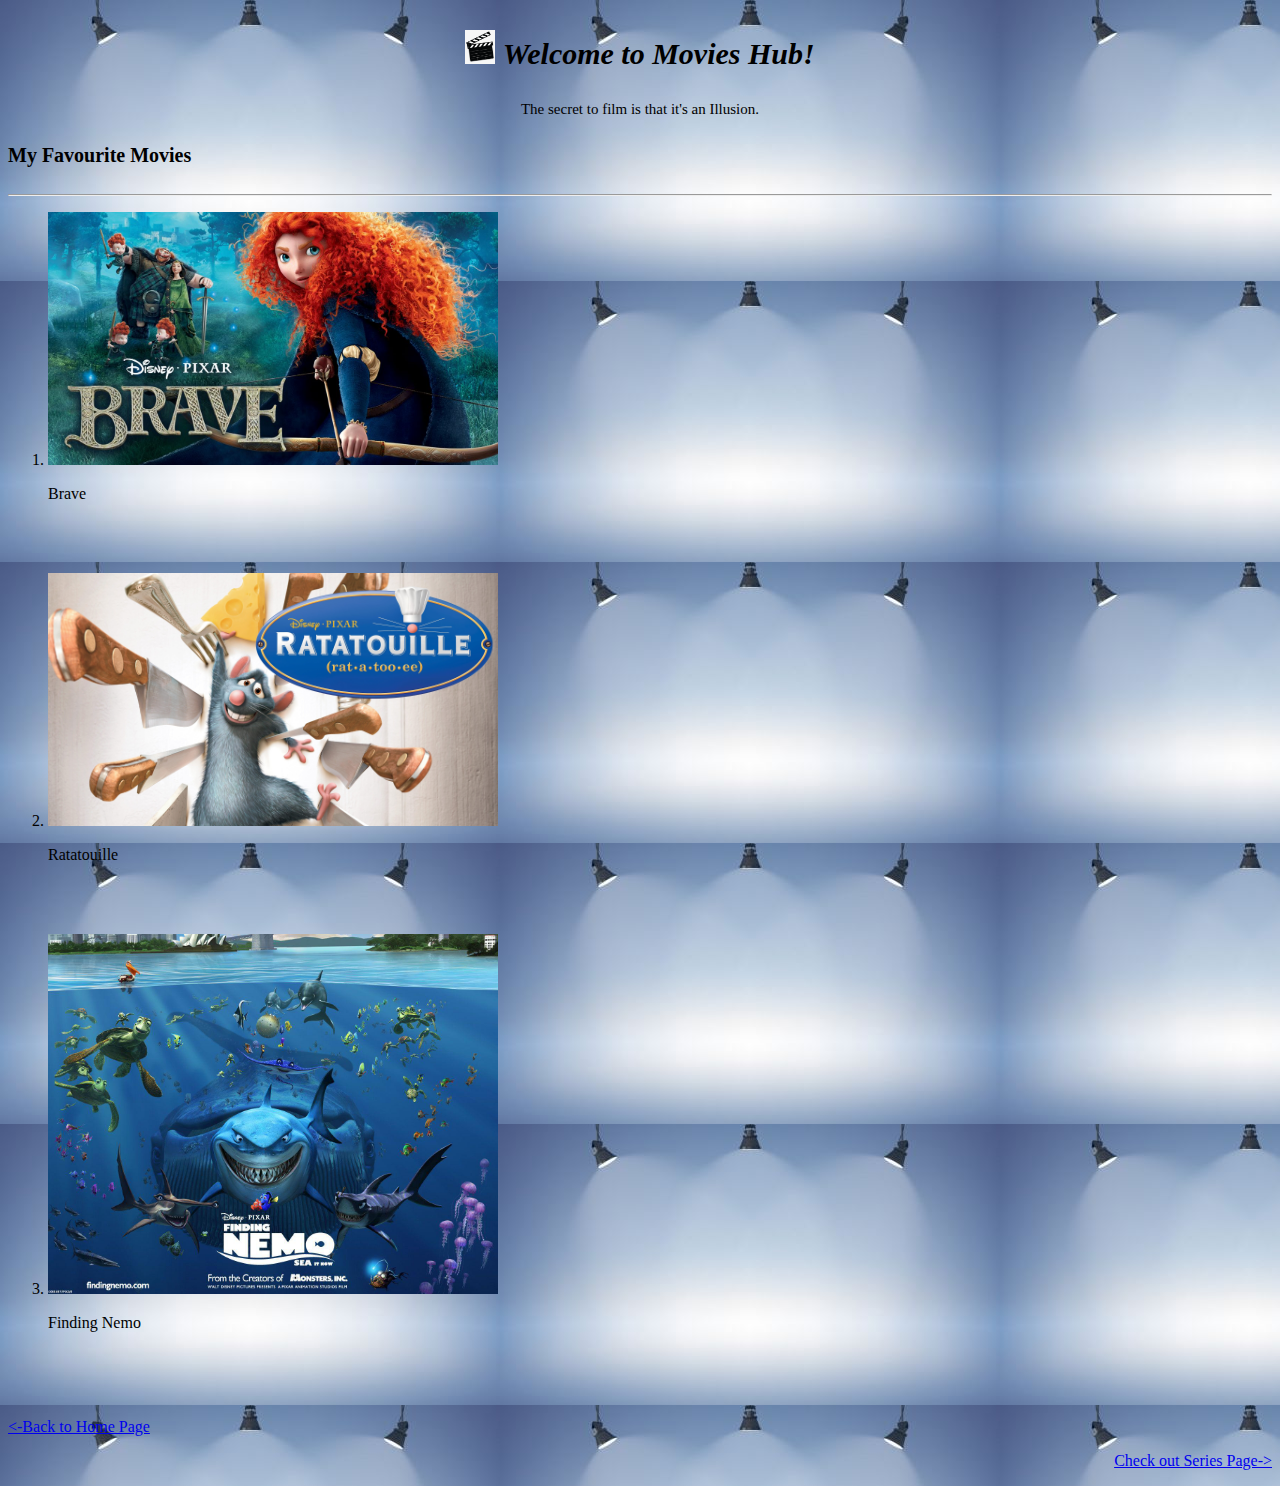
<file: movies.html>
<!DOCTYPE html>
<html>
	<head>
		<title>moviespage</title>
	</head>

	<body style="background-color:#D5F5E3; background-image:url('images/mbg.jpg');">
		
		<p style="font-size:30px; font-family:Consolas; text-align:center;">
		<img src="images/logo.png" width=30px" />
		<b><em>Welcome to Movies Hub!</b></em></p>

		<p style="font-size:15px; font-family:Consolas; text-align:center;">
		The secret to film is that it's an Illusion.
		</P>

		<h4 style="font-family:Consolas; font-size:20px;">My Favourite Movies</h4>
		<hr />

		<ol>

		<li>	
			<a href="https://www.imdb.com/title/tt1217209/?ref_=nv_sr_srsg_0">
			<img src="images/brave.jpg" width="450px" />
			</a>
			<p style="font-family:Consolas;">Brave</p><br />
			<br /><br />
		</li>

		<li>
			<a href="https://www.imdb.com/title/tt0382932/">
			<img src="images/rata.jpg" width="450px" />
			</a>
			<p style="font-family:Consolas;">Ratatouille</p><br />
			<br /><br />
		</li>

		<li>
			<a href="https://www.imdb.com/title/tt0266543/?ref_=nv_sr_srsg_0">
			<img src="images/fnemo.jpg" width="450px" />
			</a>
			<p style="font-family:Consolas;">Finding Nemo</p><br />
			<br /><br />
		</li>
		</ol>
		
		<a href="index.html" style="font-family:Consolas;"><-Back to Home Page</a>
		<p style="text-align:right;"><a href="series.html" style="font-family:Consolas;">Check out Series Page-></a></P>
		
		

	</body>

</html>
</file>
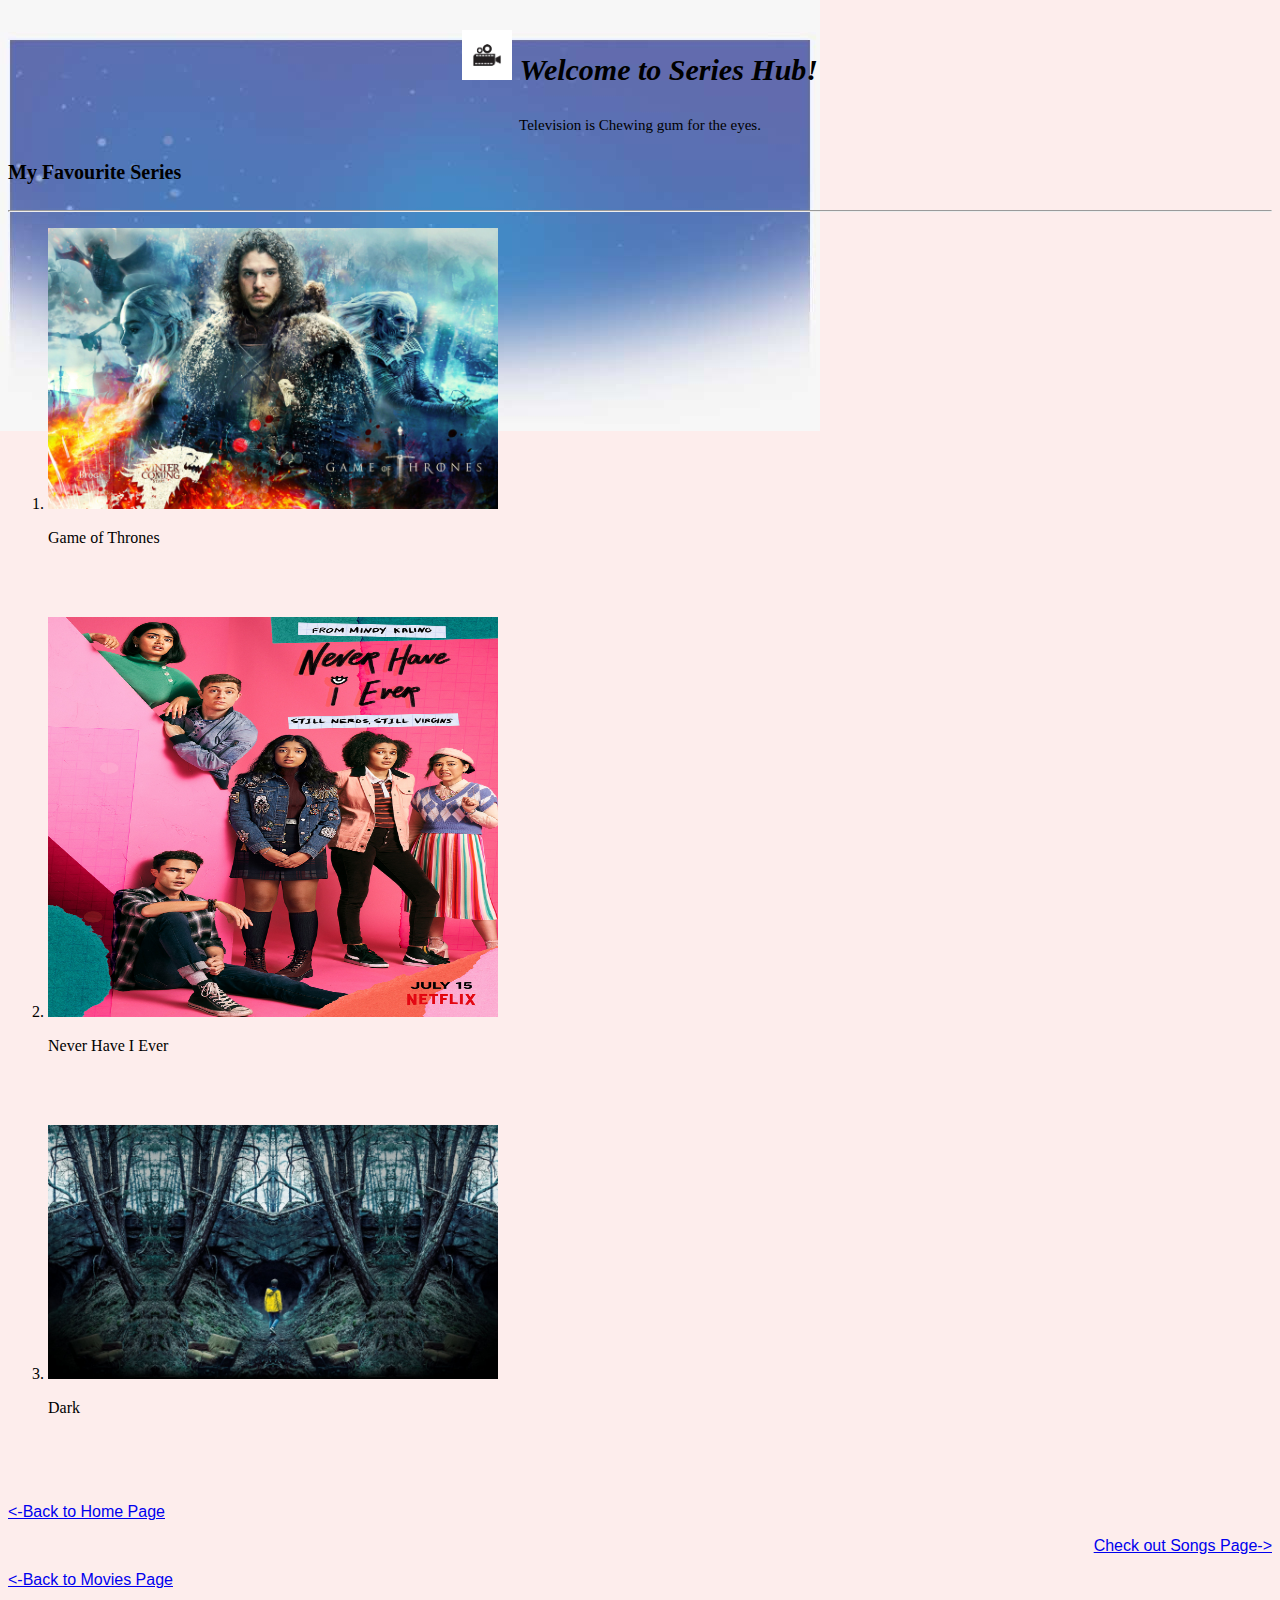
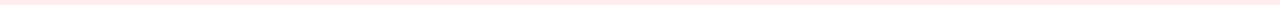
<file: series.html>
<!DOCTYPE html>
<html>
	<head>
		<title>seriespage</title>
	</head>

	<body style="background-color:#FDEDEC; background-image:url('images/sbg.png'); background-repeat: no-repeat;">
		
		<p style="font-size:30px; font-family:Consolas; text-align:center;">
		<img src="images/slogo1.png" width=50px" />
		<b><em>Welcome to Series Hub!</b></em></p>

		<p style="font-size:15px; font-family:Consolas; text-align:center;">
		Television is Chewing gum for the eyes.
		</P>

		<h4 style="font-family:Consolas; font-size:20px;">My Favourite Series</h4>
		<hr />
		
		<ol>
			<li>
			<a href="https://www.imdb.com/title/tt0944947/">
			<img src="images/jsnow.jpg" width="450px" />
			</a>
			<p style="font-family:Consolas;">Game of Thrones</p><br />
			<br /><br />
			</li>
			
			<li>
				<a href="https://www.imdb.com/title/tt10062292/?ref_=nv_sr_srsg_0">
				<img src="images/nhie.jpg" width="450px" height="400px" />
				</a>
				<p style="font-family:Consolas;">Never Have I Ever</p><br />
				<br /><br />
			</li>

			<li>
				<a href="https://www.imdb.com/title/tt5753856/?ref_=nv_sr_srsg_0">
				<img src="images/dark.jpg" width="450px" />
				</a>
				<p style="font-family:Consolas;">Dark</p><br />
				<br /><br />
			</li>
		</ol>
		
		<a href="index.html" style="font-family:Arial;"><-Back to Home Page</a>
		<p style="text-align:right;"><a href="songs.html" style="font-family:Arial;">Check out Songs Page-></a></P>
		<p style="text-align:left;"><a href="movies.html" style="font-family:Arial;"><-Back to Movies Page</a></P>
		

	</body>

</html>
</file>
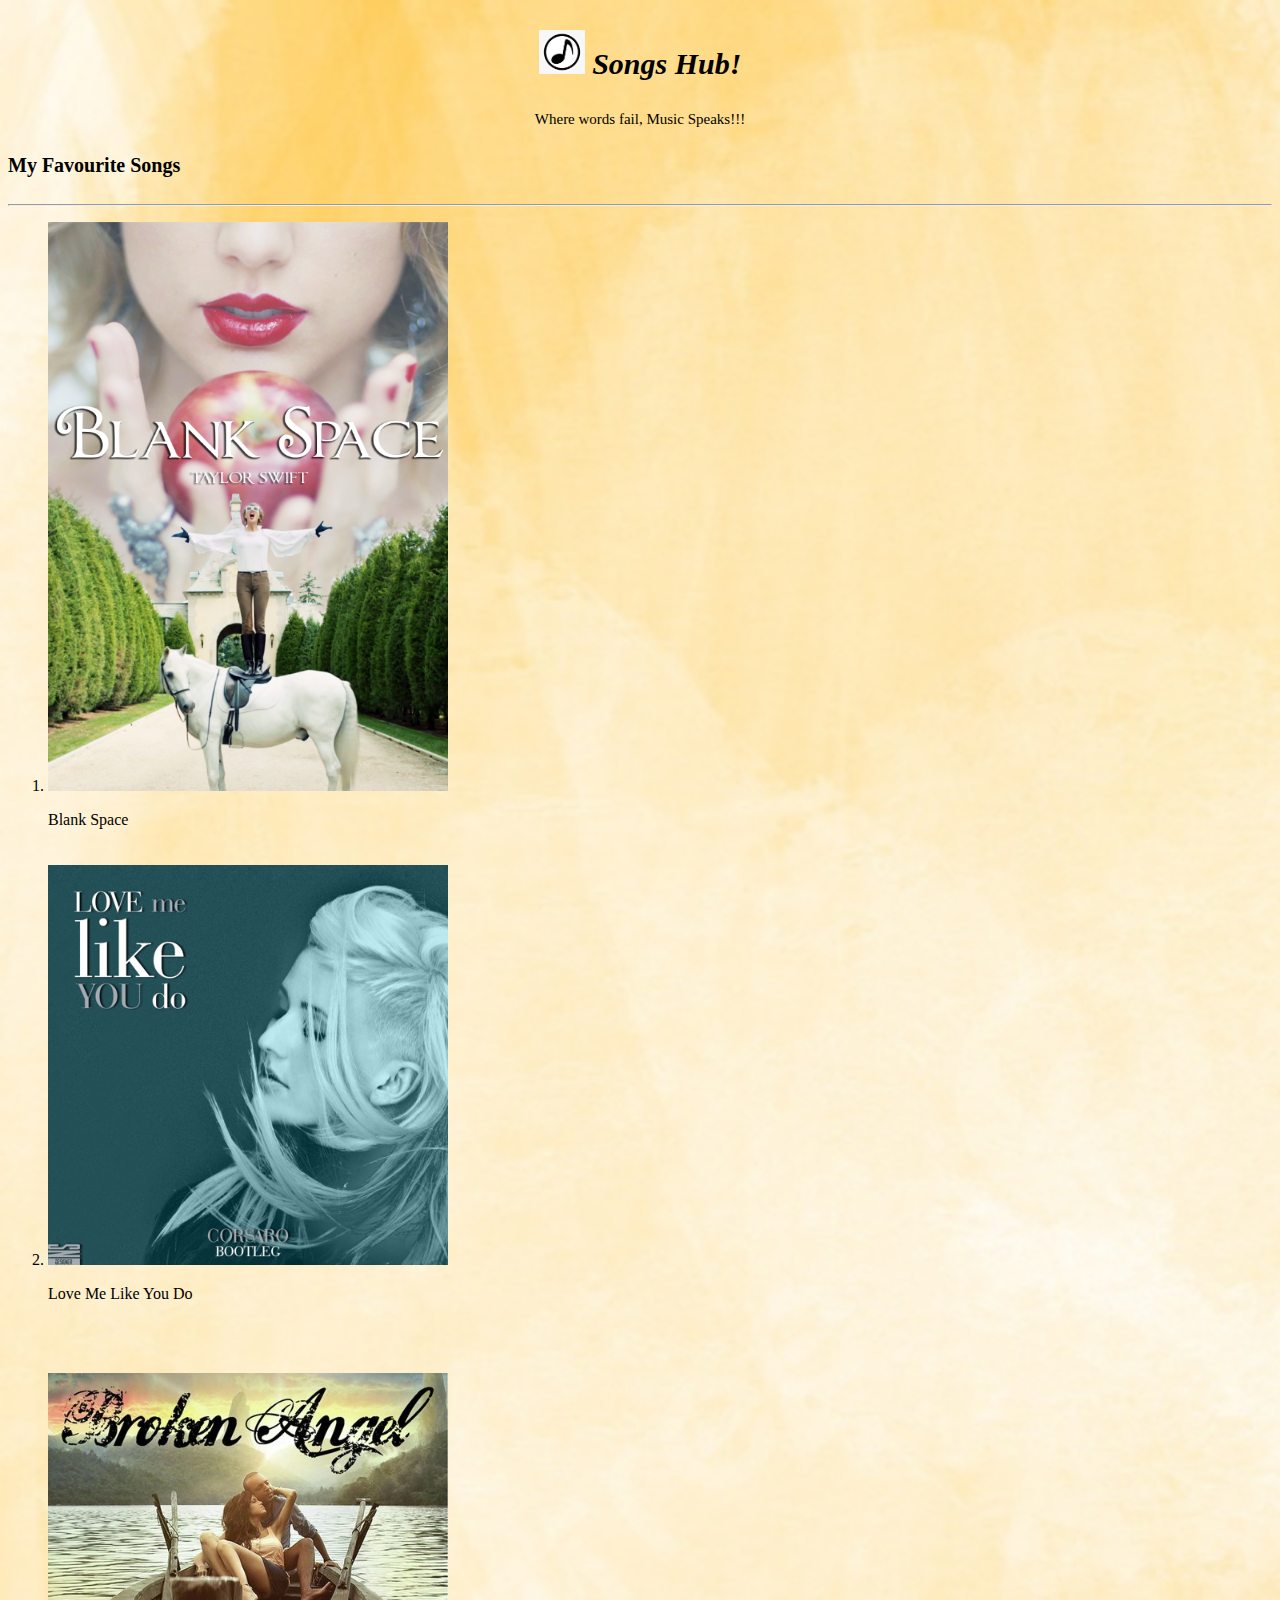
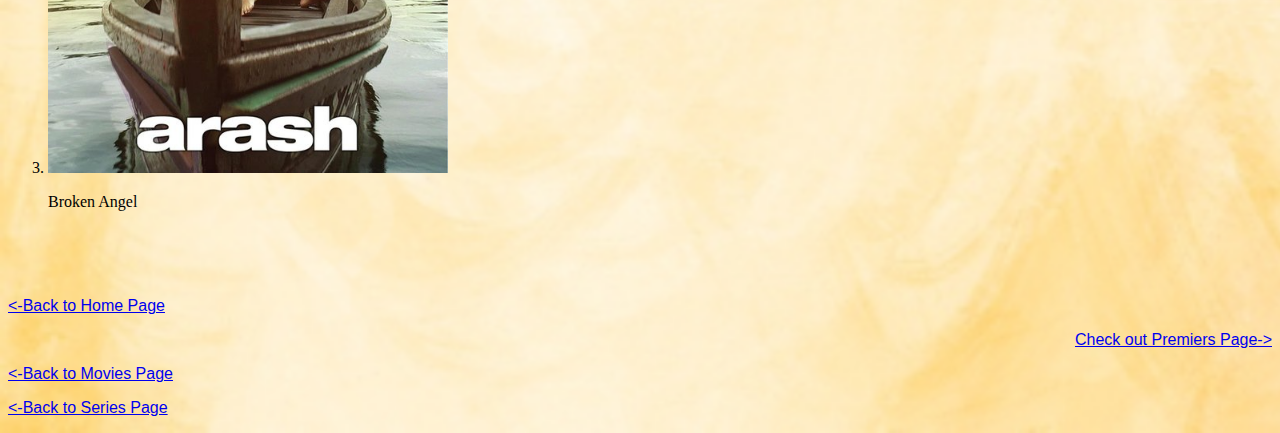
<file: songs.html>
<!DOCTYPE html>
<html>

	<head>
		<title>songspage</title>
	</head>

	<body style="backgroundcolor:#D4E6F1; background-image:url('images/ybg.jpg'); background-size:cover;">
	<p style="font-size:30px; font-family:Consolas; text-align:center;">
		<img src="images/music.png" width=46px" />
		<b><em>Songs Hub!</b></em></p>

	<p style="font-size:15px; font-family:Consolas; text-align:center;">
	Where words fail, Music Speaks!!!
	</P>
	<h4 style="font-family:Consolas; font-size:20px;">My Favourite Songs</h4>
		<hr />

		<ol>

		<li>
			<a href="https://en.wikipedia.org/wiki/Blank_Space">
			<img src="images/bspace.png" width="400px" />
			</a>
			<p style="font-family:Consolas;"></p>Blank Space<br />
			<br /><br />
		</li>

		<li>	
			<a href="https://en.wikipedia.org/wiki/Love_Me_like_You_Do">
			<img src="images/lmlyd.jpg" width="400px" />
			</a>
			<p style="font-family:Consolas;">Love Me Like You Do</p><br />
			<br /><br />
		</li>

		<li>
			<a href="">
			<img src="images/bangel.jpg" width="400px" />
			</a>
			<p style="font-family:Consolas;">Broken Angel</p><br />
			<br /><br />
		</li>

		</ol>
		
		<a href="index.html" style="font-family:Arial;"><-Back to Home Page</a>
		<p style="text-align:right;"><a href="premiere.html" style="font-family:Arial;">Check out Premiers Page-></a></P>
		<p style="text-align:left;"><a href="movies.html" style="font-family:Arial;"><-Back to Movies Page</a></P>
		<p style="text-align:left;"><a href="series.html" style="font-family:Arial;"><-Back to Series Page</a></P>
		
	
	</body>
</html>
</file>
